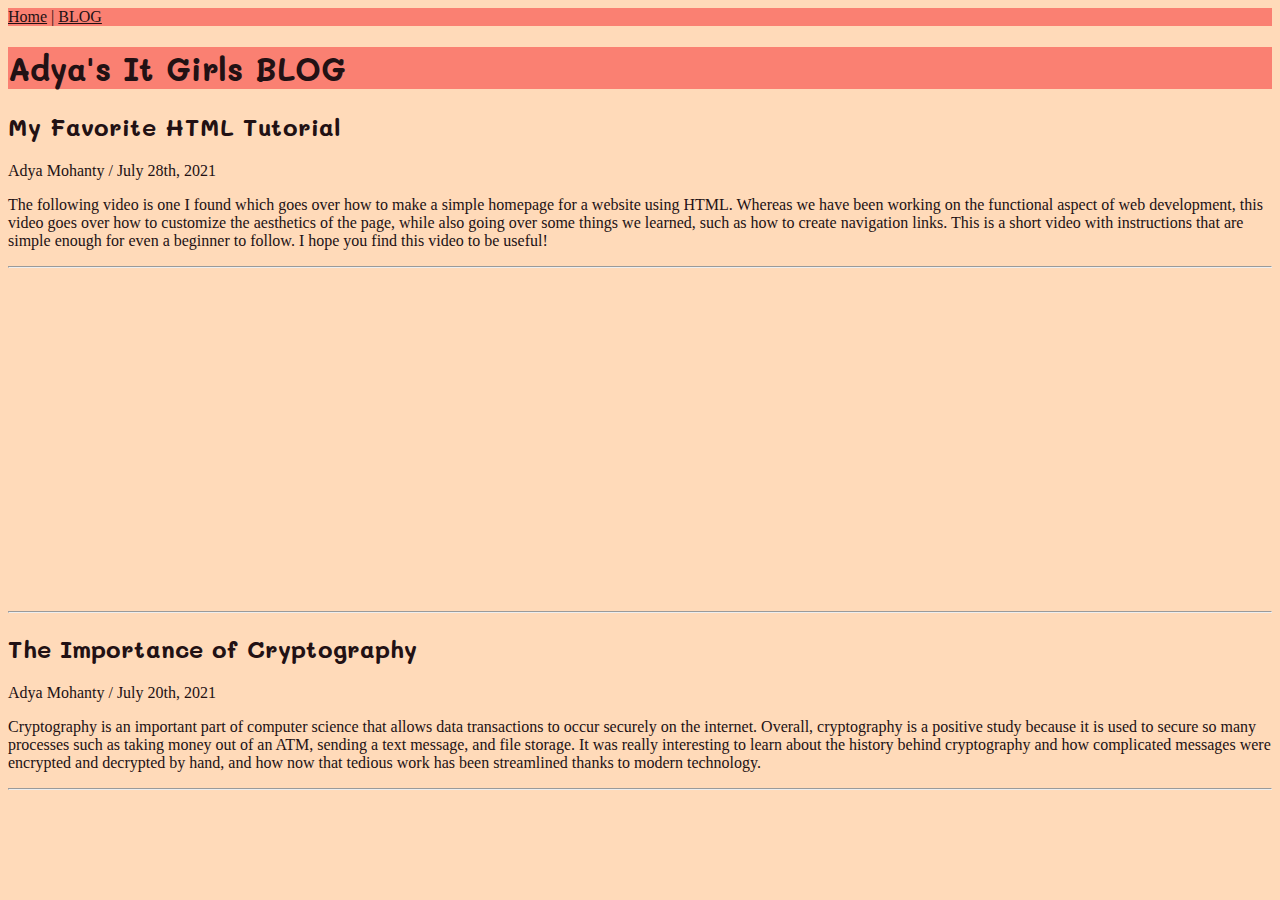
<file: blog.html>
<!DOCTYPE html>
<html>

    <head>

        <meta charset="ut-8">
        <title>It Girls Blog</title>
        <link rel="stylesheet" href="styles.css"> 
        <link rel="preconnect" href="https://fonts.googleapis.com">
        <link rel="preconnect" href="https://fonts.gstatic.com" crossorigin>
        <link href="https://fonts.googleapis.com/css2?family=Mali:wght@600&display=swap" rel="stylesheet">
    </head>
    <body>

        <nav>
        <a href="index1.html">Home</a> | <a href="blog.html">BLOG</a>
        </nav>

       <h1>Adya's It Girls BLOG</h1>

       <h2>My Favorite HTML Tutorial</h2>
       <p>Adya Mohanty / July 28th, 2021</p>
       <p> 
           The following video is one I found which goes over how to make a simple homepage for a website using HTML. Whereas we have been working on the functional aspect of web development, this video goes over how to customize the aesthetics of the page, while also going over some things we learned, such as how to create navigation links. This is a short video with instructions that are simple enough for even a beginner to follow. I hope you find this video to be useful!
          <hr>
           <iframe width="560" height="315" src="https://www.youtube.com/embed/kMme0C9lMhQ" title="YouTube video player" frameborder="0" allow="accelerometer; autoplay; clipboard-write; encrypted-media; gyroscope; picture-in-picture" allowfullscreen></iframe> 
       </p>
       <hr>
       <h2>The Importance of Cryptography</h2>
       <p>Adya Mohanty / July 20th, 2021</p>
       <p> 
           Cryptography is an important part of computer science that allows data transactions to occur securely on the internet. Overall, cryptography is a positive study because it is used to secure so many processes such as taking money out of an ATM, sending a text message, and file storage. It was really interesting to learn about the history behind cryptography and how complicated messages were encrypted and decrypted by hand, and how now that tedious work has been streamlined thanks to modern technology.
       </p>
       <hr>

       

    </body>

</html>
</file>
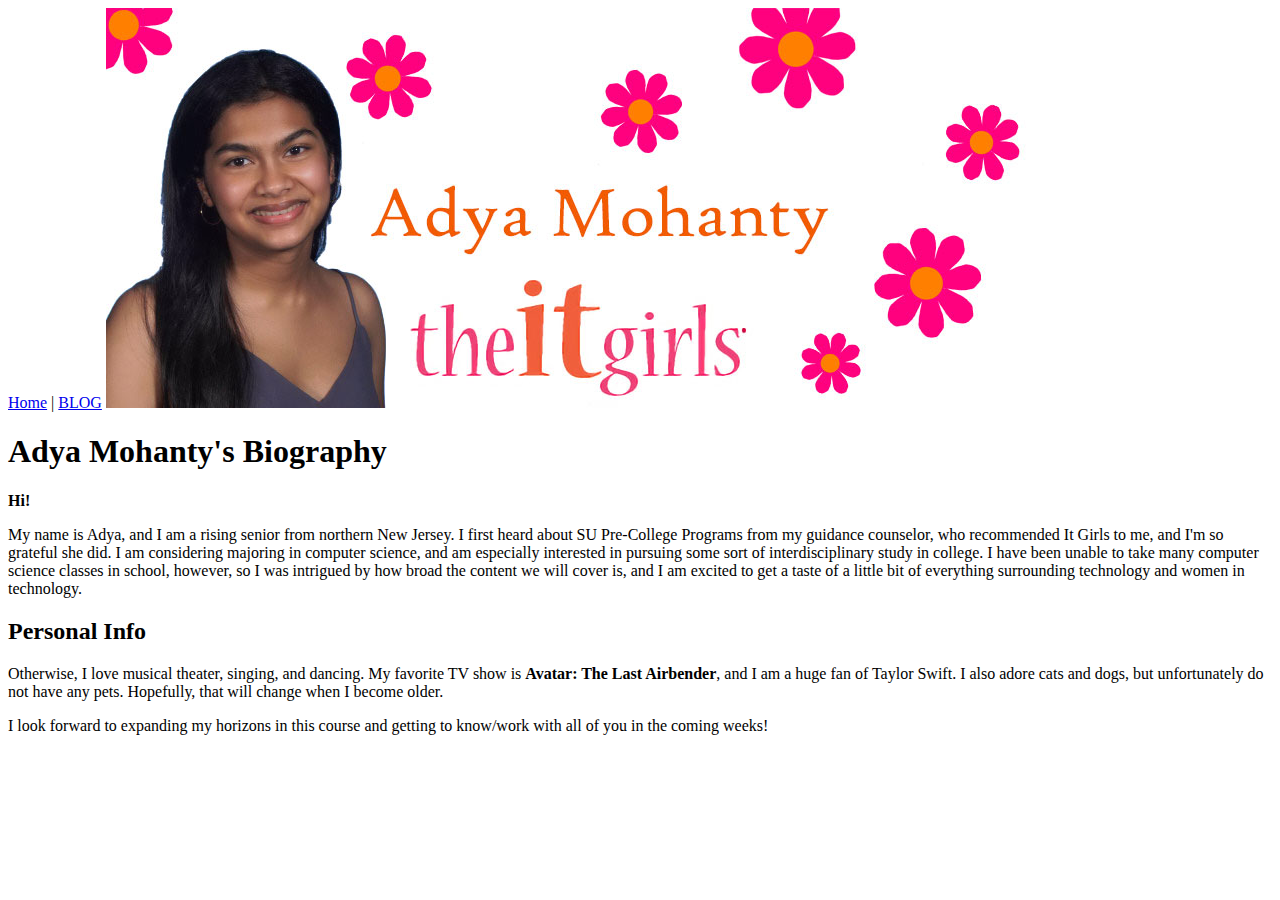
<file: index1.html>
<!DOCTYPE html>
    <html>

        <head>

            <meta charset="ut-8">
            <title>Adya Mohanty - Bio</title>
        </head>

        <body>
            <a href="index1.html">Home</a> | <a href="blog.html">BLOG</a>   
            <img src="blog_banner.jpg" alt="Adya with flowers in background">
            <h1>Adya Mohanty's Biography</h1>
            <p><strong>Hi!</strong>
            </p>
            <p>
            My name is Adya, and I am a rising senior from northern New Jersey. I first heard about SU Pre-College Programs from my guidance counselor, who recommended It Girls to me, and I'm so grateful she did. I am considering majoring in computer science, and am especially interested in pursuing some sort of interdisciplinary study in college. I have been unable to take many computer science classes in school, however, so I was intrigued by how broad the content we will cover is, and I am excited to get a taste of a little bit of everything surrounding technology and women in technology. 
         </p>
            <p>
                <h2>Personal Info</h2>
            Otherwise, I love musical theater, singing, and dancing. My favorite TV show is <strong>Avatar: The Last Airbender</strong>, and I am a huge fan of Taylor Swift. I also adore cats and dogs, but unfortunately do not have any pets. Hopefully, that will change when I become older. 
            </p>
            <p>            
            I look forward to expanding my horizons in this course and getting to know/work with all of you in the coming weeks!
            </p>     
        </body>

    </html>
</file>
<file: styles.css>
body {
color: rgb(34, 17, 20);
background-color: peachpuff;
}
h1 {color: rgb(34, 17, 20); 
   background-color: salmon;
  font-family: 'Mali', cursive;
}

h2 {color: rgb(34, 17, 20);
    font-family: 'Mali', cursive;
}
a {color: rgb(34, 17, 20);

}

nav {background-color: salmon;}
nav a {color: rgb(34, 17, 20);}
nav {color: rgb(34, 17, 20);}
nav a: hover {background-color: peachpuff;}
</file>
